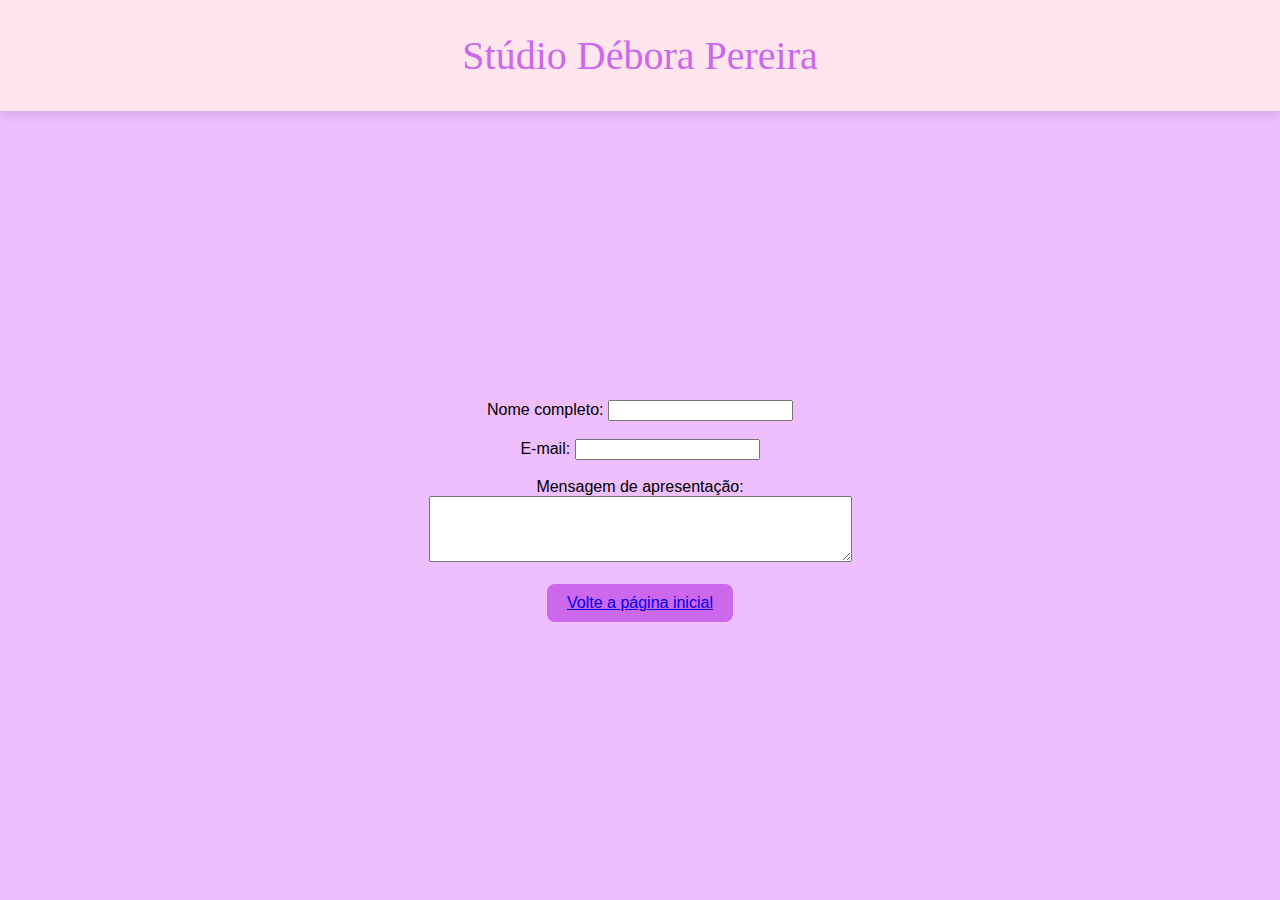
<file: sugestão.html>
<!DOCTYPE html>
<html lang="pt-BR">
<head>
  <meta charset="UTF-8">
  <meta name="viewport" content="width=device-width, initial-scale=1.0">
  <title>Formulário</title>
  <style>
    header {
      background-color: #ffe6ec;
      padding: 2rem;
      text-align: center;
      font-size: 2.5rem;
      font-family: Georgia, 'Times New Roman', Times, serif;
      color: #cd67ec;
      margin-bottom: 20px;
      box-shadow: 0 4px 10px rgba(0,0,0,0.1);
    }

    body {
      background-color: #eebefd;
      margin: 0;
      font-family: Arial, sans-serif;
    }

    main {
      display: flex;
      justify-content: center;
      align-items: center;
      height: calc(100vh - 140px);
    }

    form {
      text-align: center;
    }

    button {
      background-color: #cd67ec;
      color: white;
      border: none;
      padding: 10px 20px;
      border-radius: 8px;
      cursor: pointer;
      font-size: 1rem;
      transition: background-color 0.3s;
    }

    button:hover {
      background-color: #a23bbb;
    }
  </style>
</head>
<body>
  <header>Stúdio Débora Pereira</header>

  <main>
    <form>
      <!-- nome completo -->
      <label for="nome">Nome completo:</label>
      <input type="text" id="nome" name="nome" required>
      <br><br>

      <!-- e-mail -->
      <label for="email">E-mail:</label>
      <input type="email" id="email" name="email" required>
      <br><br>

      <!-- mensagem de apresentação -->
      <label for="mensagem">Mensagem de apresentação:</label><br>
      <textarea id="mensagem" name="mensagem" rows="4" cols="50" required></textarea>
      <br><br>

      <!-- botão voltar -->
      <button>
      <a href="index.html">Volte a página inicial</a></li>
    
      </button>
    </form>
    
  </main>
</body>
</html>
</file>
